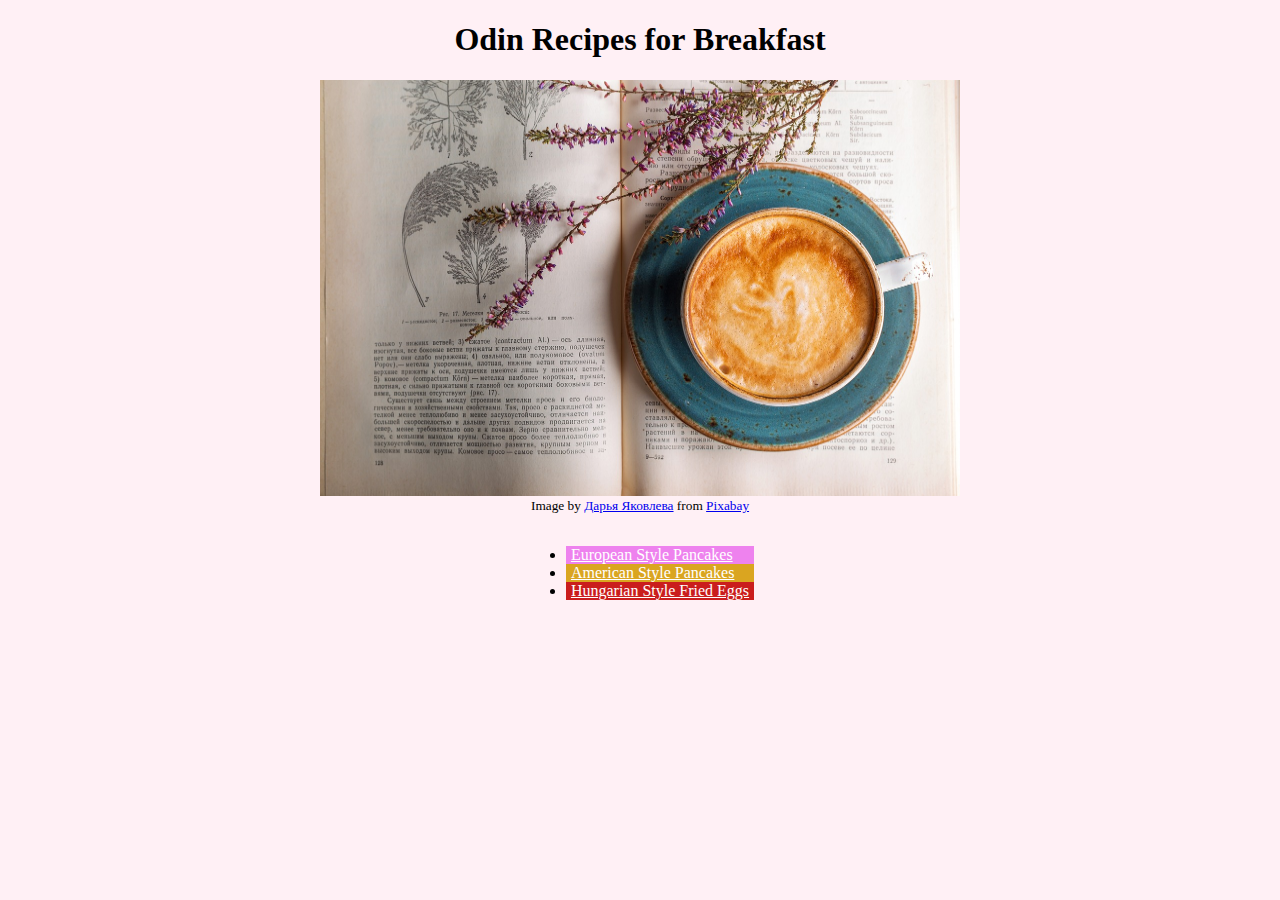
<file: index.html>
<!DOCTYPE html>
<html lang="en">
    <head>
        <meta charset="UTF-8">
        <meta name="viewport" content="width=device-width, initial-scale=1.0">
        <title>Odin Recipes</title>
        <link rel="stylesheet" href="./style.css">
    </head>
    <body>
        <h1>Odin Recipes for Breakfast</h1>
        <figure>
            <img src="./pictures/coffee_breakfast.jpg" width="640px" height="416px" alt="A cup of coffee on a recipe book" />
            <footer>
                <small>
                    Image by <a href="https://pixabay.com/users/daria-yakovleva-3938704/?utm_source=link-attribution&utm_medium=referral&utm_campaign=image&utm_content=2151200">Дарья Яковлева</a>
                     from <a href="https://pixabay.com//?utm_source=link-attribution&utm_medium=referral&utm_campaign=image&utm_content=2151200">Pixabay</a>
                </small>
            </footer>
          </figure>
        <ul>
            <li style="background-color:violet"><a style="color:white; padding: 5px" href="./recipes/pancakes_european.html">European Style Pancakes</a></li>
            <li style="background-color:goldenrod"><a style="color:white; padding: 5px" href="./recipes/pancakes_american.html">American Style Pancakes</a></li>
            <li style="background-color: rgb(202, 29, 29)"><a style="color:white; padding: 5px" href="./recipes/fried_eggs_hungarian.html">Hungarian Style Fried Eggs</a></li>
        </ul>
    </body>
</html>
</file>
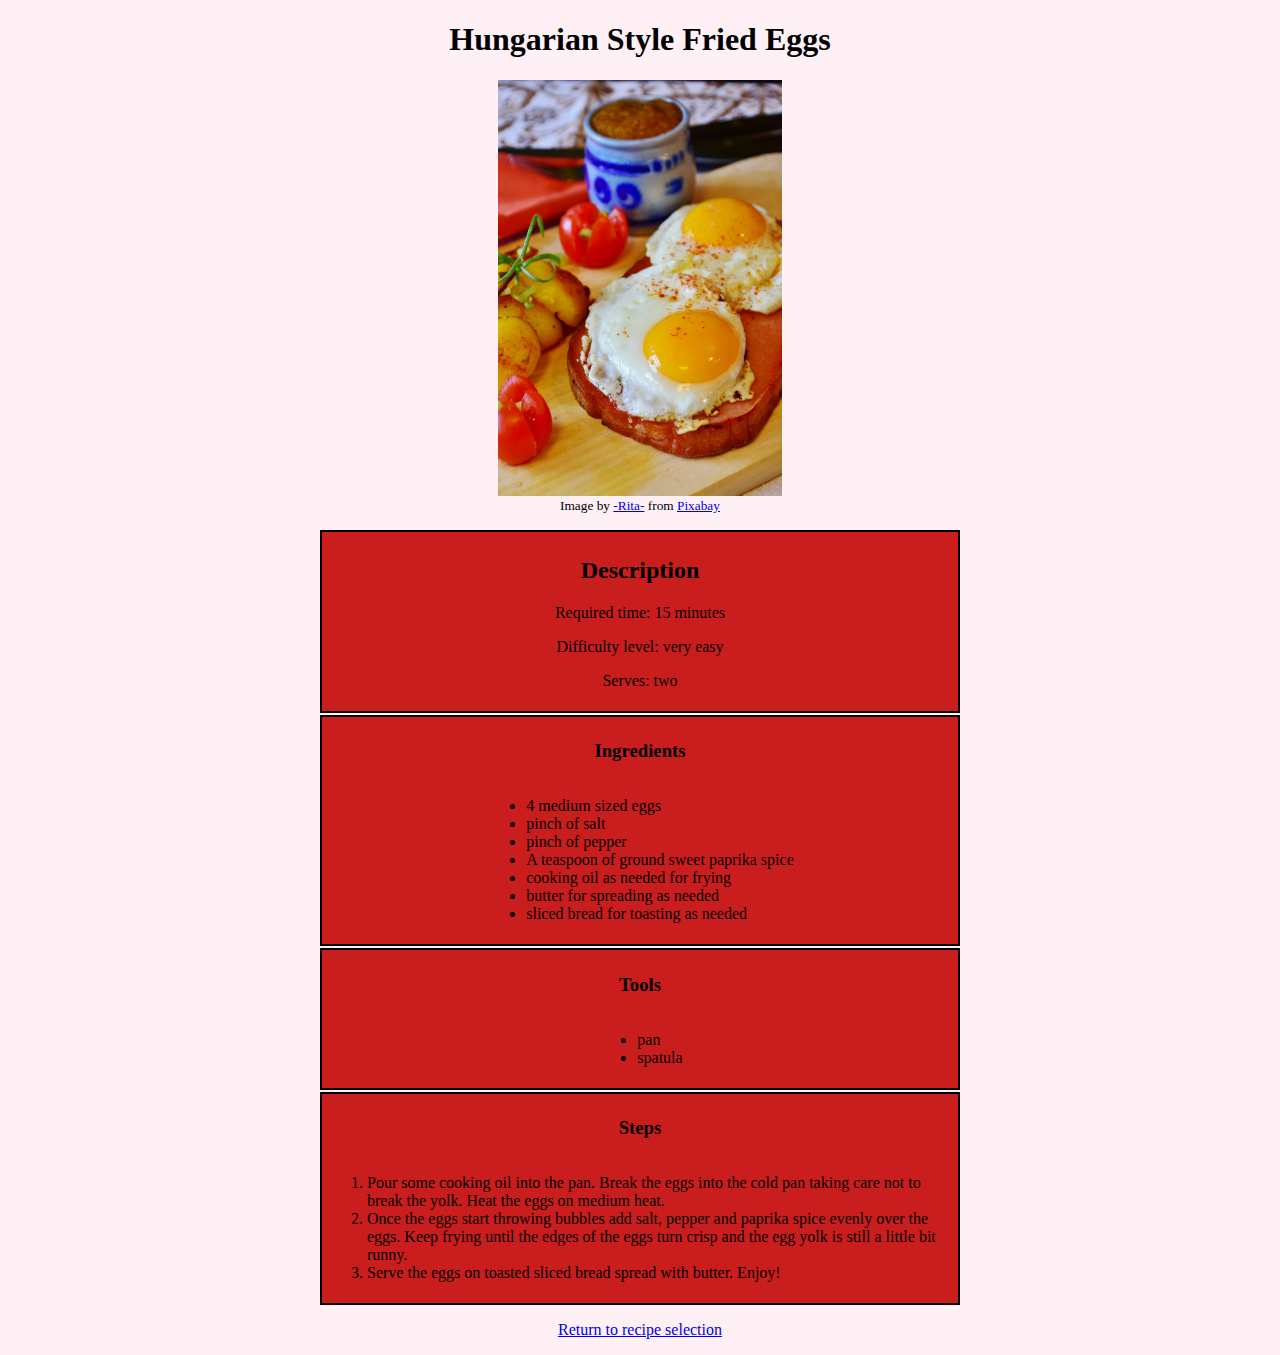
<file: recipes/fried_eggs_hungarian.html>
<!DOCTYPE html>
<html lang="en">

    <head>
        <meta charset="UTF-8">
        <meta name="viewport" content="width=device-width, initial-scale=1.0">
        <title>Hungarian Style Fried Eggs</title>
        <link rel="stylesheet" href="../style.css">
    </head>

    <body>
        <h1>Hungarian Style Fried Eggs</h1>
        <figure>
            <img src="../pictures/fried_eggs_hungarian.jpg" width="284px" height="416px" alt="Fried eggs" />
            <footer>
                <small>
                    Image by <a href="https://pixabay.com/users/ritae-19628/?utm_source=link-attribution&utm_medium=referral&utm_campaign=image&utm_content=3409076">-Rita-</a>
                     from <a href="https://pixabay.com//?utm_source=link-attribution&utm_medium=referral&utm_campaign=image&utm_content=3409076">Pixabay</a>
                </small>
            </footer>
        </figure>

        <div class="block hu">
            <h2>Description</h2>
            <p>Required time: 15 minutes</p>
            <p>Difficulty level: very easy</p>
            <p>Serves: two</p>
        </div>

        <div class="block hu">
            <h3>Ingredients</h3>
            <ul>
                <li>4 medium sized eggs</li>
                <li>pinch of salt</li>
                <li>pinch of pepper</li>
                <li>A teaspoon of ground sweet paprika spice</li>
                <li>cooking oil as needed for frying</li>
                <li>butter for spreading as needed</li>
                <li>sliced bread for toasting as needed</li>
            </ul>
        </div>

        <div class="block hu">
            <h3>Tools</h3>
            <ul>
                <li>pan</li>
                <li>spatula</li>
            </ul>
        </div>

        <div class="block hu">
            <h3>Steps</h3>
            <ol>
                <li> 
                    Pour some cooking oil into the pan. Break the eggs into the cold pan taking care not to break the yolk. Heat the eggs on medium heat.
                </li>
                <li>
                    Once the eggs start throwing bubbles add salt, pepper and paprika spice evenly over the eggs. Keep frying until the edges of
                    the eggs turn crisp and the egg yolk is still a little bit runny.
                </li>
                <li>
                    Serve the eggs on toasted sliced bread spread with butter. Enjoy!
                </li>
            </ol>
        </div>

        <p>
            <a href="../index.html">Return to recipe selection</a>
        </p>
    </body>

</html>
</file>
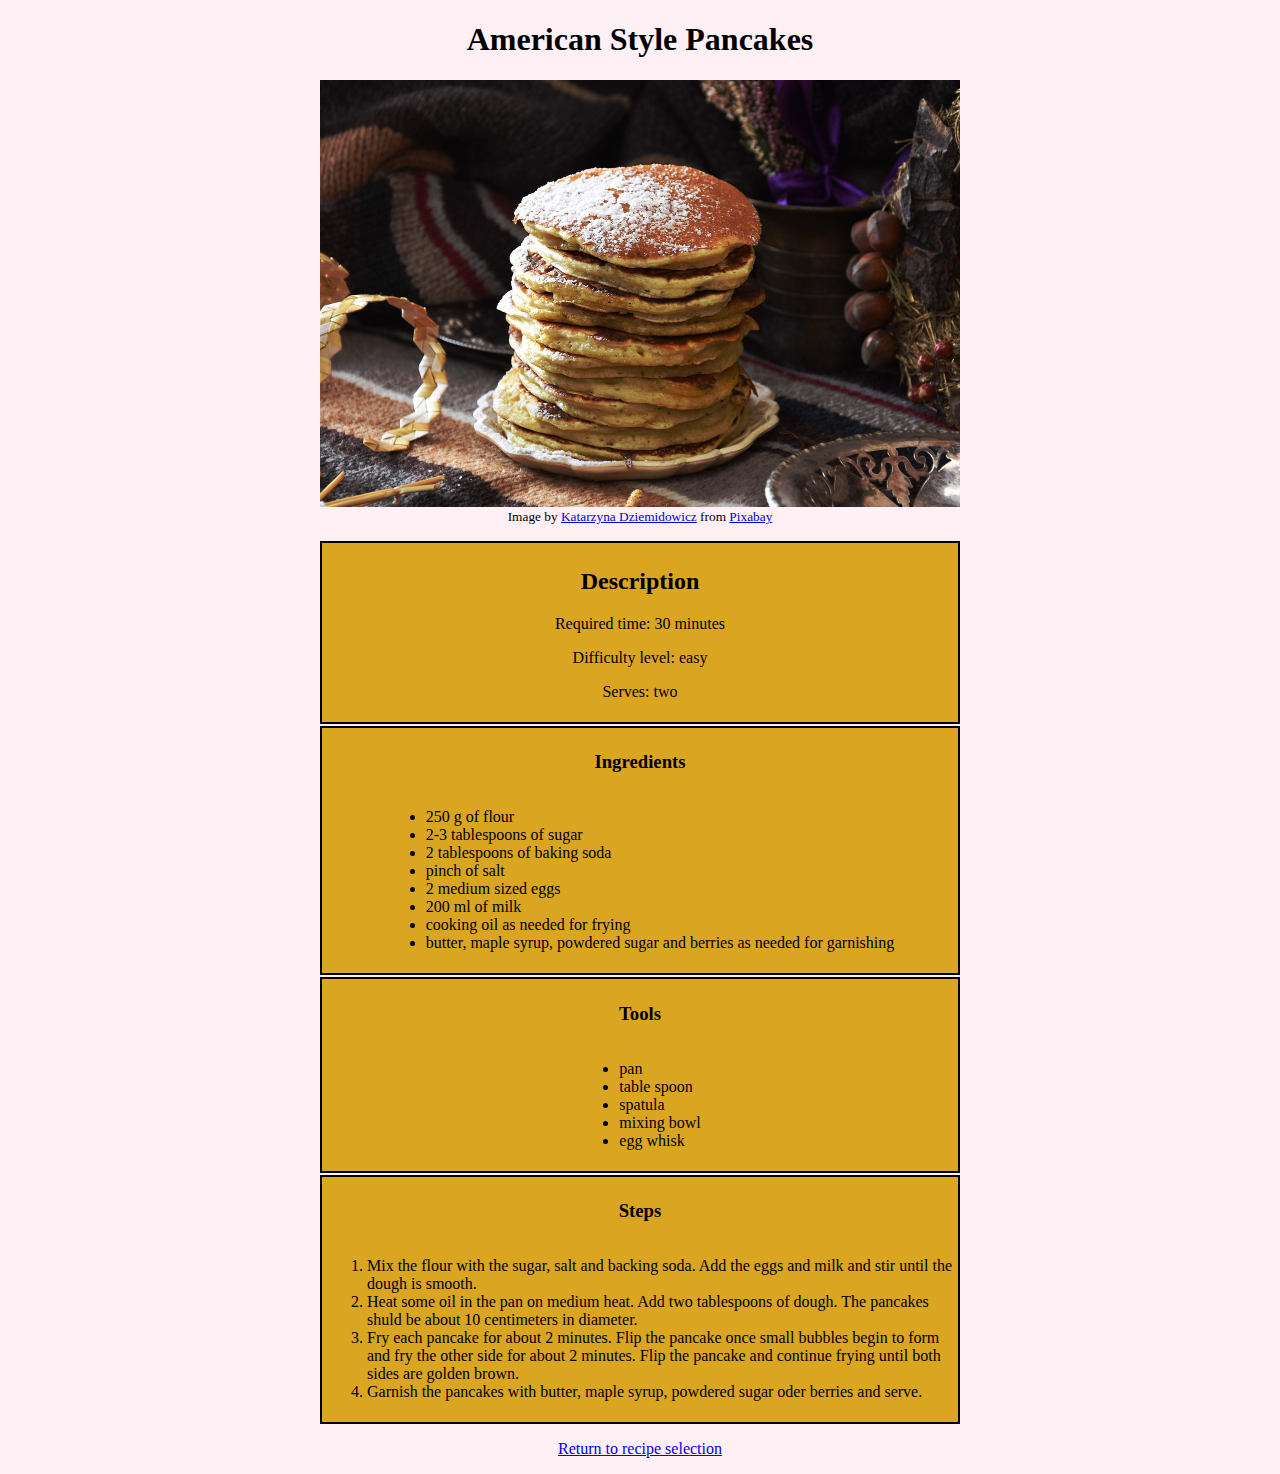
<file: recipes/pancakes_american.html>
<!DOCTYPE html>
<html lang="en">

    <head>
        <meta charset="UTF-8">
        <meta name="viewport" content="width=device-width, initial-scale=1.0">
        <title>American Style Pancakes</title>
        <link rel="stylesheet" href="../style.css">
    </head>

    <body>
        <h1>American Style Pancakes</h1>
        <figure>
            <img src="../pictures/pancakes_american.jpg" width="640px" height="427px" alt="American Style Pancakes on a plate" />
            <footer>
                <small>
                    Image by <a href="https://pixabay.com/users/kasiadziem-3782198/?utm_source=link-attribution&utm_medium=referral&utm_campaign=image&utm_content=3061164">Katarzyna Dziemidowicz</a>
                     from <a href="https://pixabay.com//?utm_source=link-attribution&utm_medium=referral&utm_campaign=image&utm_content=3061164">Pixabay</a>
                </small>
            </footer>
        </figure>

        <div class="block us">
            <h2>Description</h2>
            <p>Required time: 30 minutes</p>
            <p>Difficulty level: easy</p>
            <p>Serves: two</p>
        </div>

        <div class="block us">
            <h3>Ingredients</h3>
            <ul>
                <li>250 g of flour</li>
                <li>2-3 tablespoons of sugar</li>
                <li>2 tablespoons of baking soda</li>
                <li>pinch of salt</li>
                <li>2 medium sized eggs</li>
                <li>200 ml of milk</li>
                <li>cooking oil as needed for frying</li>
                <li>butter, maple syrup, powdered sugar and berries as needed for garnishing</li>
            </ul>
        </div>

        <div class="block us">
            <h3>Tools</h3>
            <ul>
                <li>pan</li>
                <li>table spoon</li>
                <li>spatula</li>
                <li>mixing bowl</li>
                <li>egg whisk</li>
            </ul>
        </div>

        <div class="block us">
            <h3>Steps</h3>
            <ol>
                <li> Mix the flour with the sugar, salt and backing soda. Add the eggs and milk and stir until the dough is smooth.</li>
                <li> Heat some oil in the pan on medium heat. Add two tablespoons of dough. The pancakes shuld be about 10 centimeters in diameter.</li>
                <li>Fry each pancake for about 2 minutes. Flip the pancake once small bubbles begin to form and fry the other side for about 2 minutes.
                    Flip the pancake and continue frying until both sides are golden brown.</li>
                <li> Garnish the pancakes with butter, maple syrup, powdered sugar oder berries and serve.</li>
            </ol>
        </div>

        <p>
            <a href="../index.html">Return to recipe selection</a>
        </p>
        
    </body>

</html>
</file>
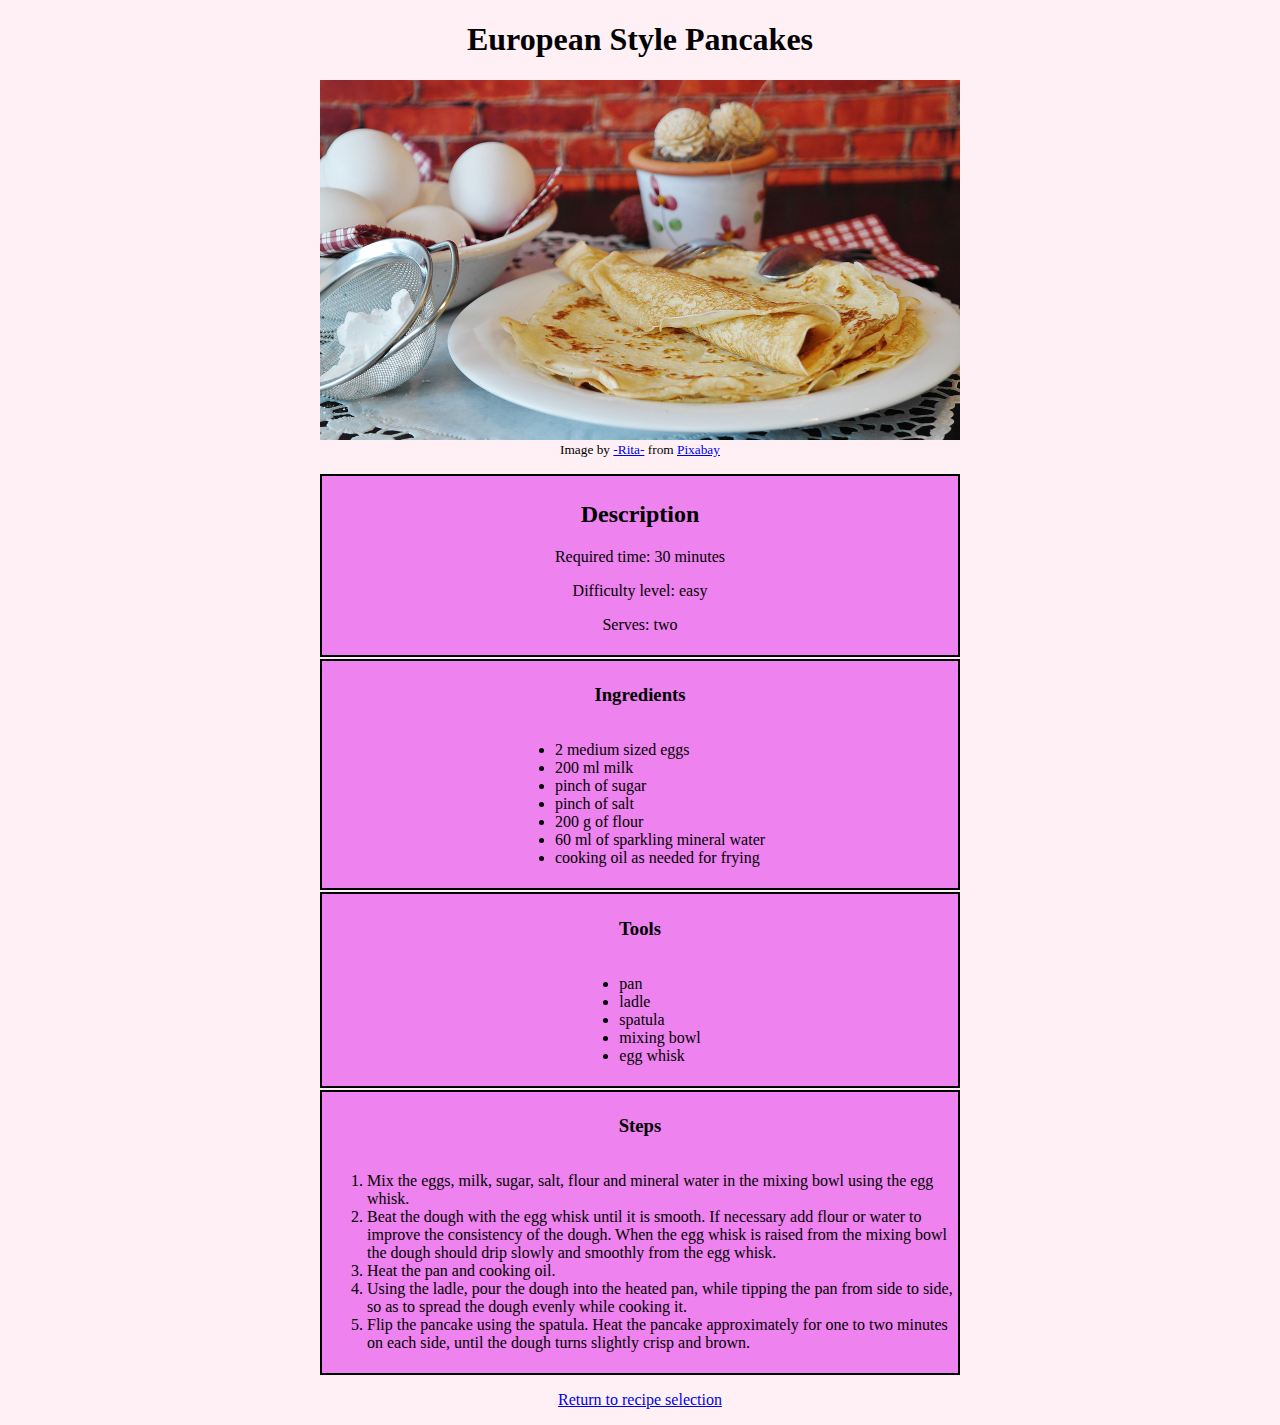
<file: recipes/pancakes_european.html>
<!DOCTYPE html>
<html lang="en">

    <head>
        <meta charset="UTF-8">
        <meta name="viewport" content="width=device-width, initial-scale=1.0">
        <title>European Style Pancakes</title>
        <link rel="stylesheet" href="../style.css">
    </head>

    <body>
        <h1>European Style Pancakes</h1>
        <figure>
            <img src="../pictures/pancakes_european.jpg" width="640px" height="360px" alt="European Style Pancakes on a plate" />
            <footer>
                <small>
                    Image by <a href="https://pixabay.com/users/ritae-19628/?utm_source=link-attribution&utm_medium=referral&utm_campaign=image&utm_content=2020863">-Rita-</a>
                     from <a href="https://pixabay.com//?utm_source=link-attribution&utm_medium=referral&utm_campaign=image&utm_content=2020863">Pixabay</a>
                </small>
            </footer>
        </figure>

        <div class="block eu">
            <h2>Description</h2>
            <p>Required time: 30 minutes</p>
            <p>Difficulty level: easy</p>
            <p>Serves: two</p>
        </div>

        <div class="block eu">
            <h3>Ingredients</h3>
            <ul>
                <li>2 medium sized eggs</li>
                <li>200 ml milk</li>
                <li>pinch of sugar</li>
                <li>pinch of salt</li>
                <li>200 g of flour</li>
                <li>60 ml of sparkling mineral water</li>
                <li>cooking oil as needed for frying</li>
            </ul>
        </div>

        <div class="block eu">
            <h3>Tools</h3>
            <ul>
                <li>pan</li>
                <li>ladle</li>
                <li>spatula</li>
                <li>mixing bowl</li>
                <li>egg whisk</li>
            </ul>
        </div>

        <div class="block eu">
            <h3>Steps</h3>
            <ol>
                <li> 
                    Mix the eggs, milk, sugar, salt, flour and mineral water in the mixing bowl using the egg whisk.
                </li>
                <li>
                    Beat the dough with the egg whisk until it is smooth. If necessary add flour or water to improve the consistency 
                    of the dough. When the egg whisk is raised from the mixing bowl the dough should drip slowly and smoothly from the 
                    egg whisk.
                </li>
                <li>
                    Heat the pan and cooking oil.
                </li>
                <li>
                    Using the ladle, pour the dough into the heated pan, while tipping the pan from side to
                    side, so as to spread the dough evenly while cooking it.
                </li>
                <li>
                    Flip the pancake using the spatula. Heat the pancake approximately for one to two minutes on each 
                    side, until the dough turns slightly crisp and brown.
                </li>
            </ol>
        </div>

        <p>
            <a href="../index.html">Return to recipe selection</a>
        </p>
        
    </body>
</html>
</file>
<file: style.css>
body {
    font-family: Georgia, 'Times New Roman', Times, serif; 
    text-align: center;
    background-color: lavenderblush;
}

img {
    display: block;
    margin-left: auto;
    margin-right: auto;
}

ul {
    display: inline-block;
    text-align: left;
}

ol {
    display: inline-block;
    text-align: left;
}

.block {
    box-sizing: border-box;
    width: 640px;
    margin: 2px auto;
    display: block;
    padding: 5px;
    border: 2px solid black;
}

.eu {
    background-color: violet;
}

.us {
    background-color: goldenrod;
}

.hu {
    background-color: rgb(202, 29, 29);
}
</file>
